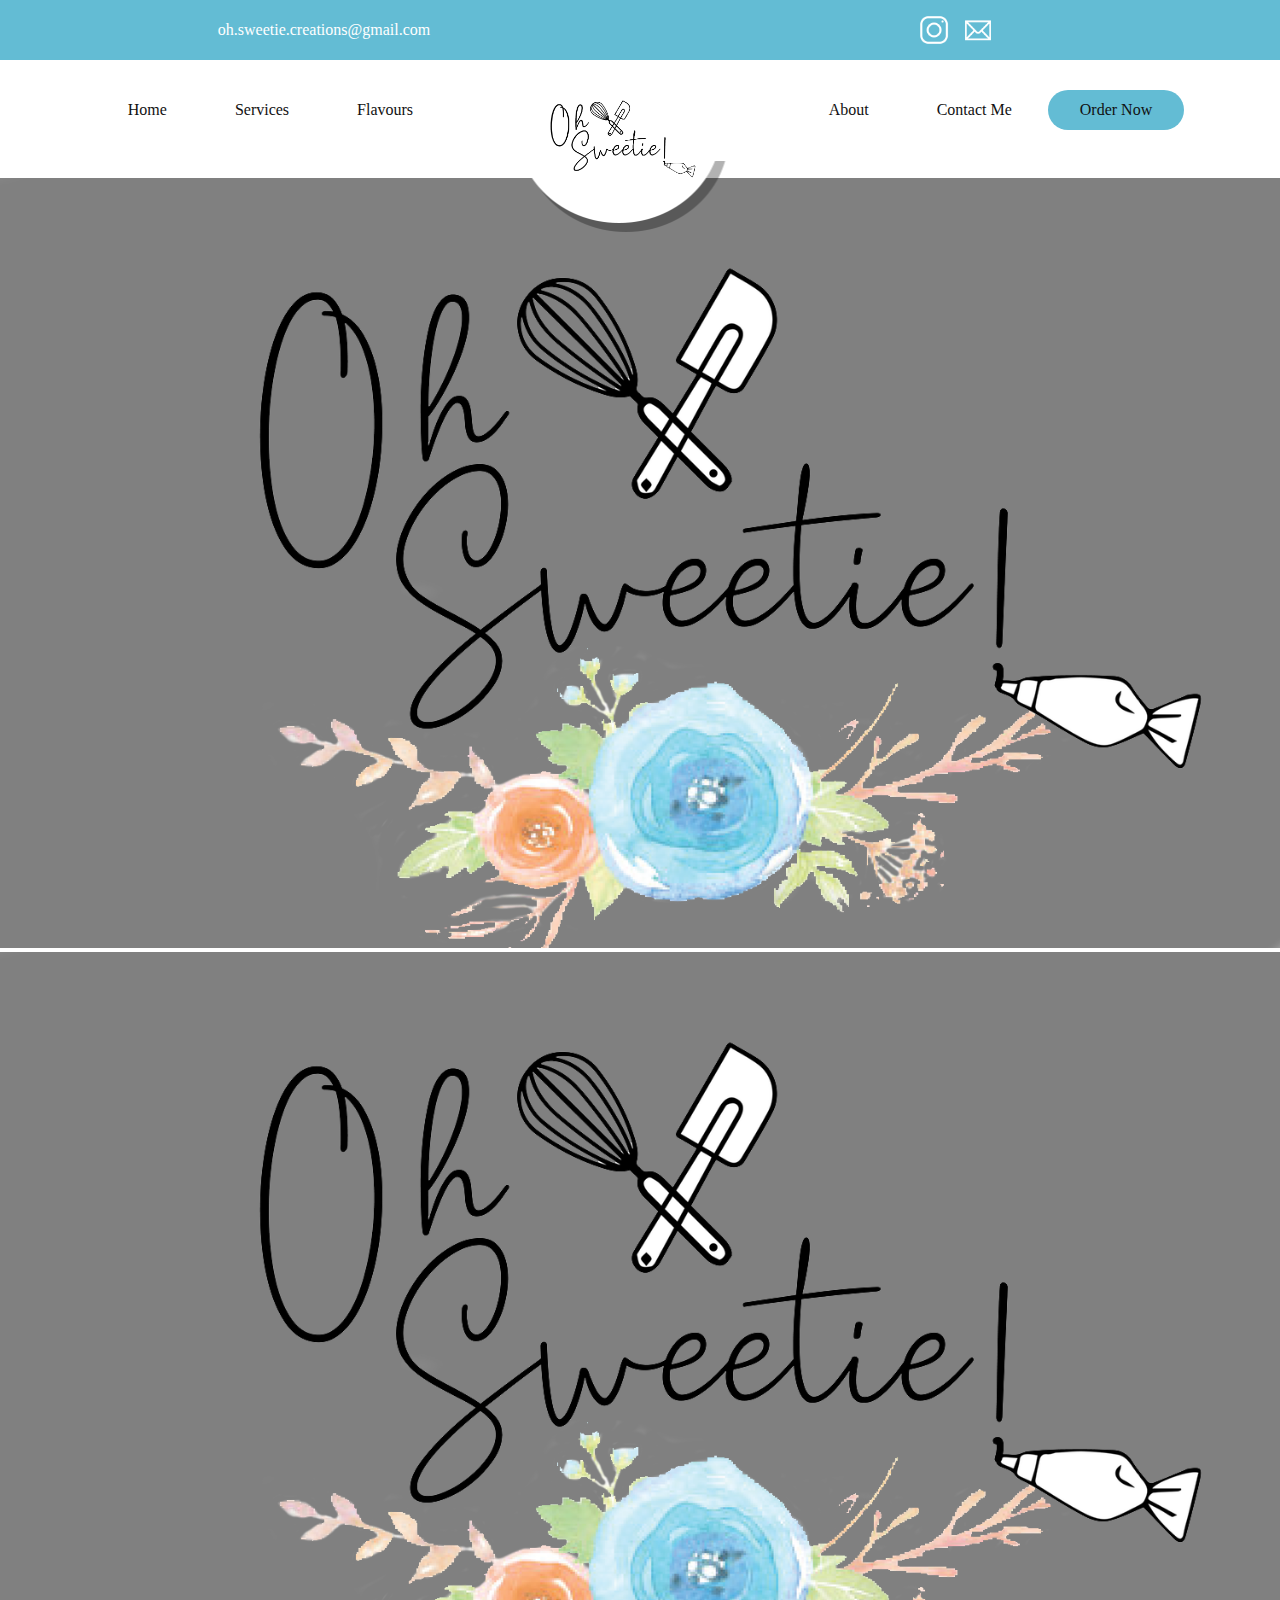
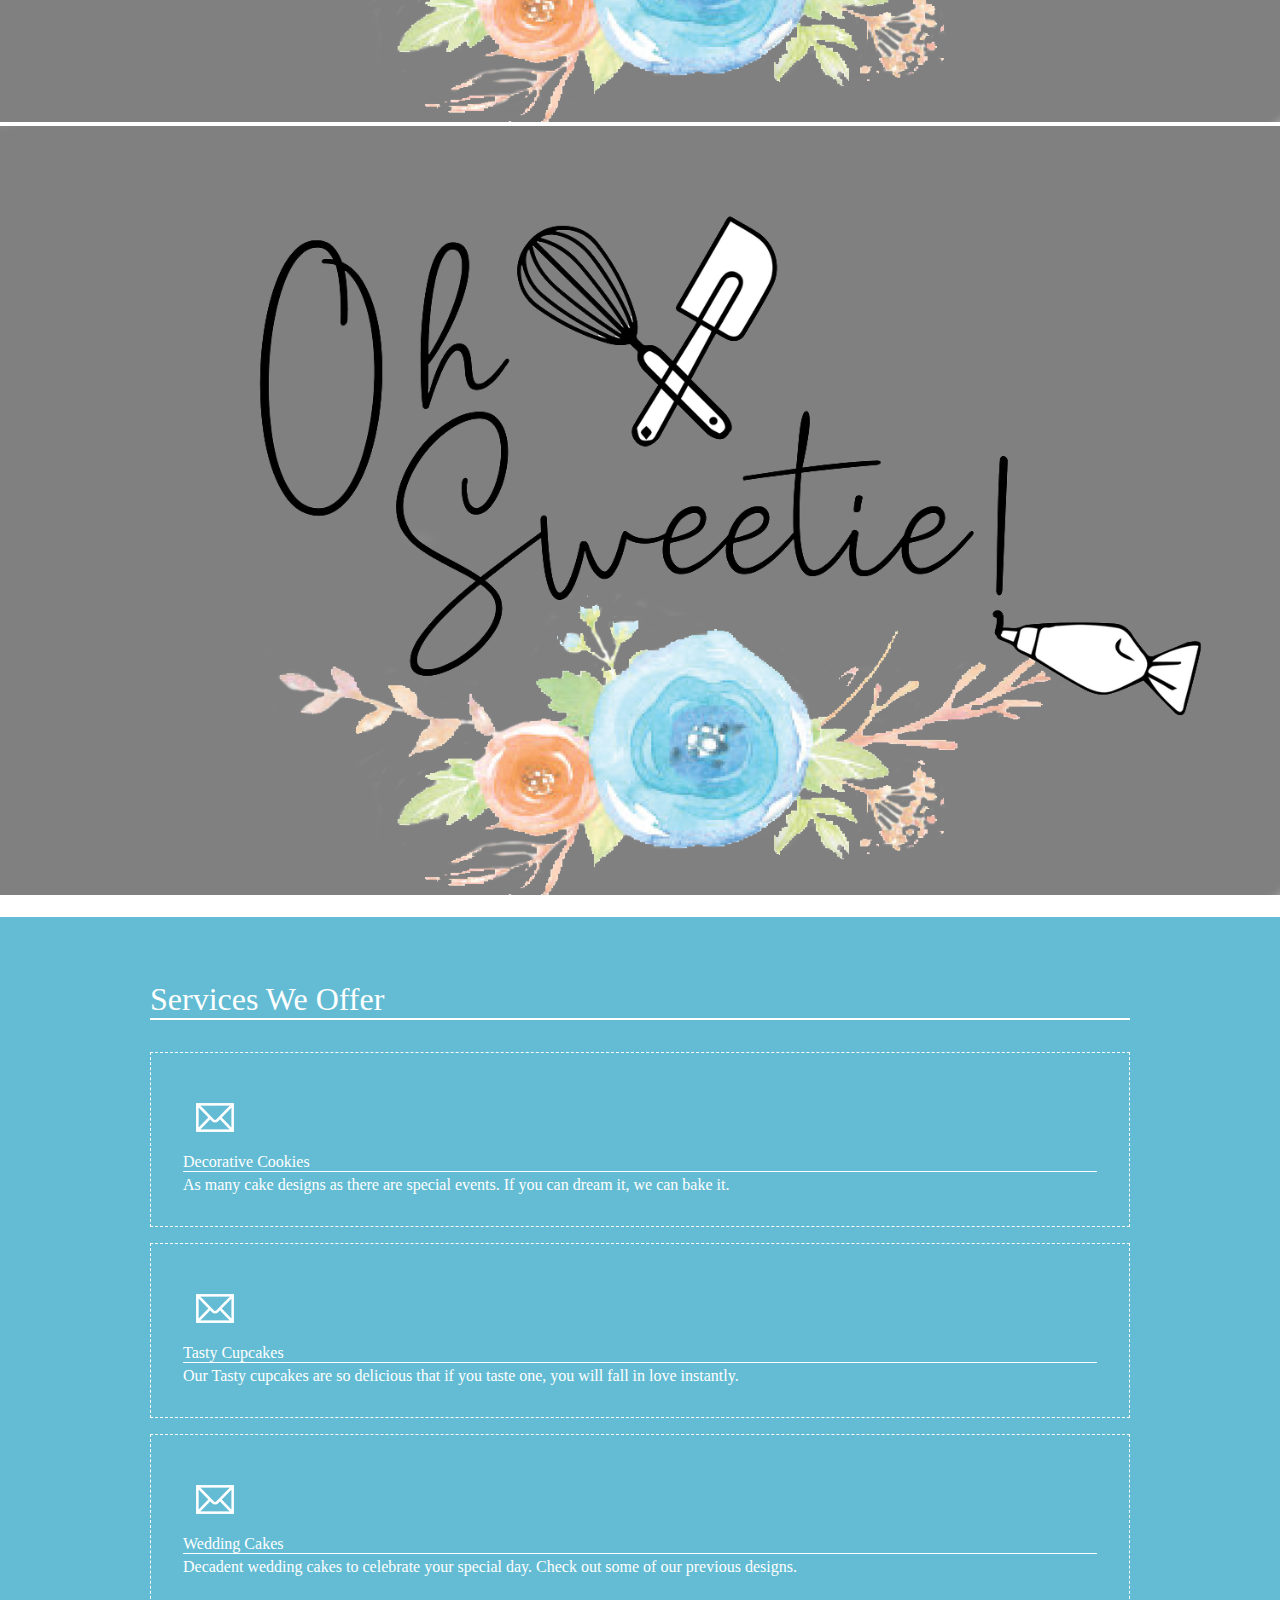
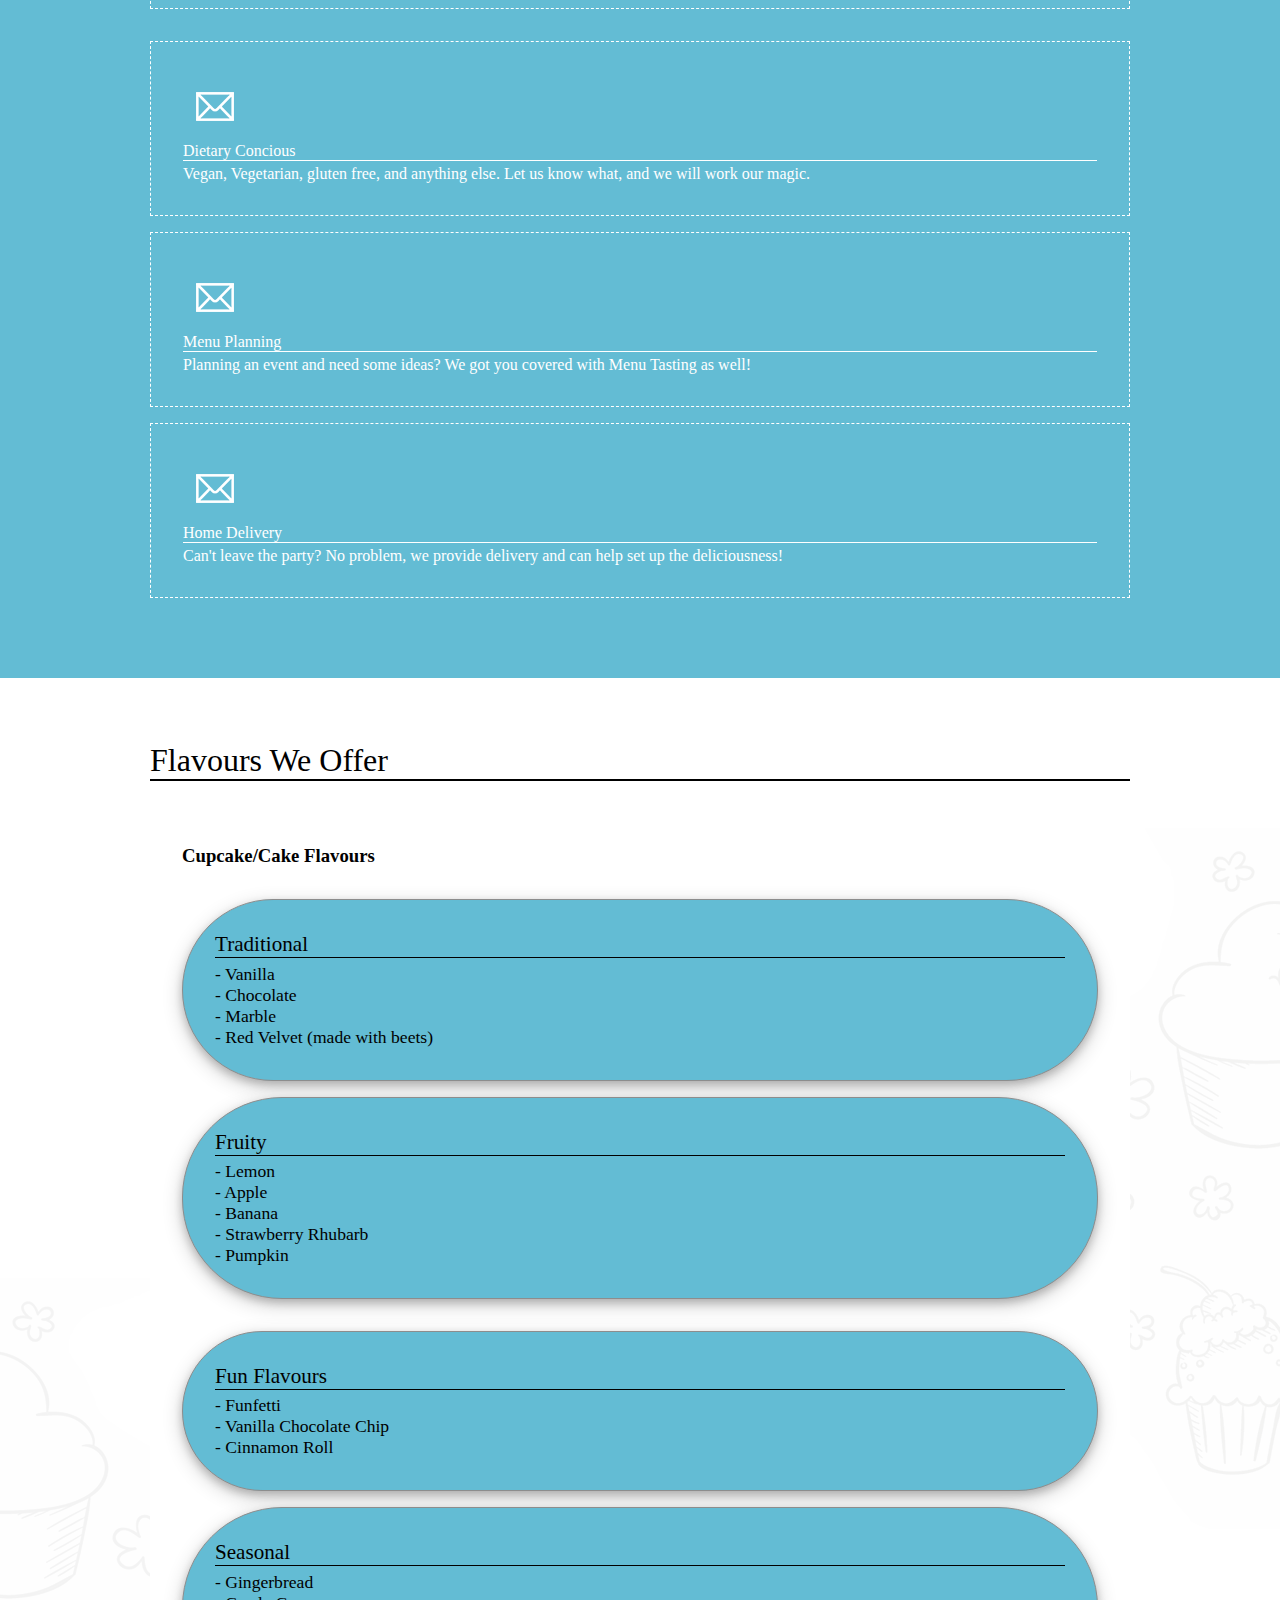
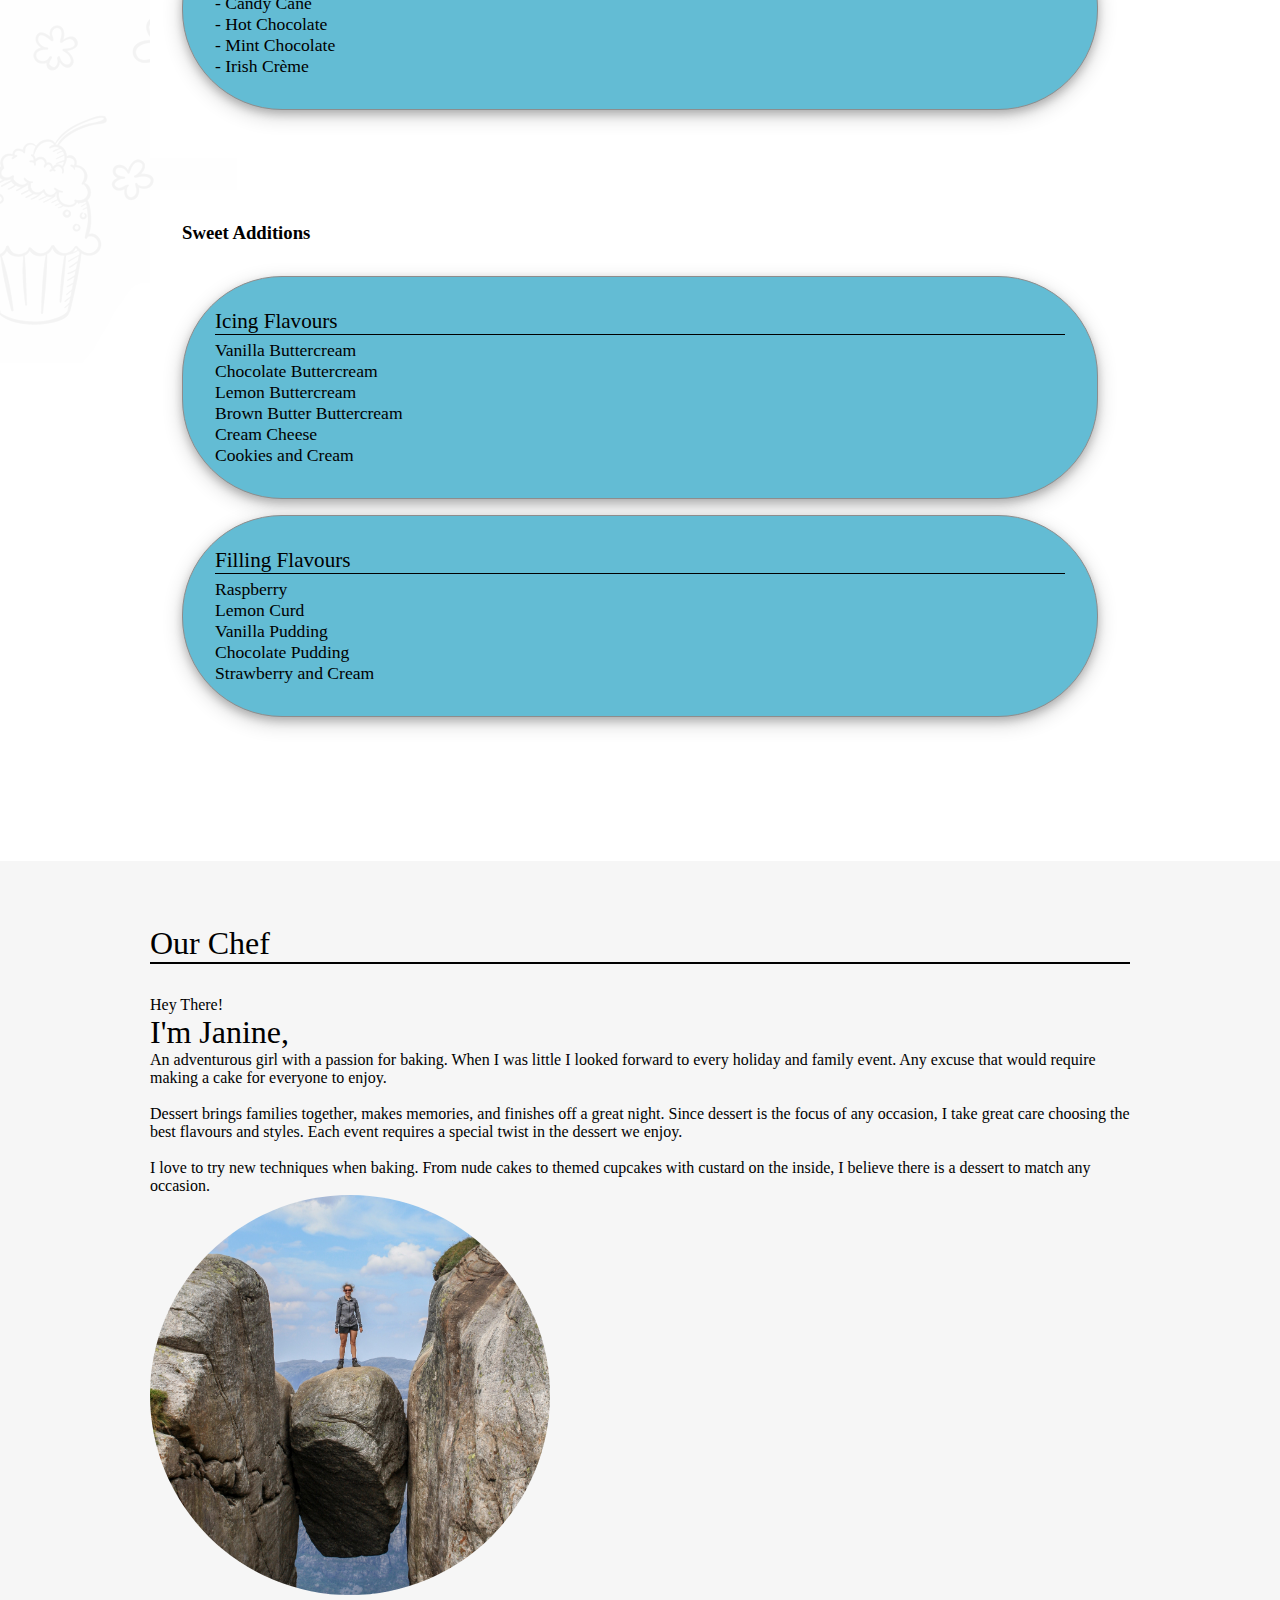
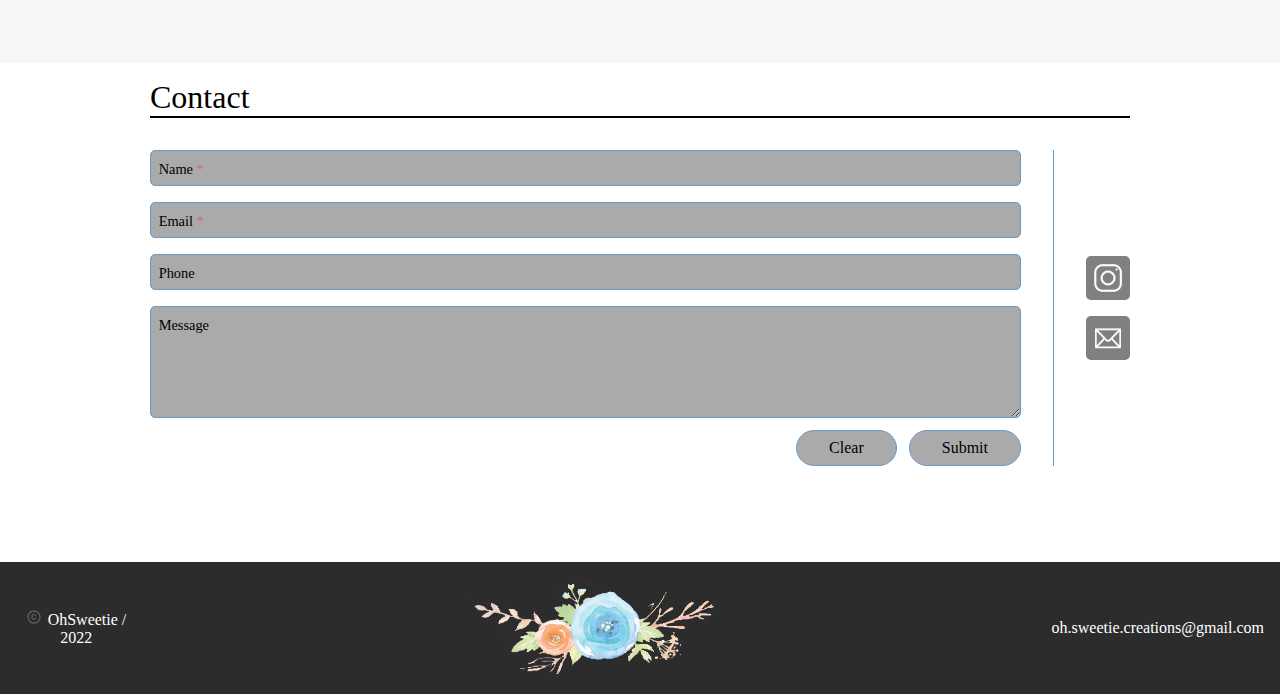
<file: index.html>
<!DOCTYPE html>
<html lang="en">
<head>
    <meta charset="UTF-8">
    <meta name="viewport" content="width=device-width, initial-scale=1.0">
    <meta http-equiv="X-UA-Compatible" content="ie=edge">
    <title>Oh Sweetie</title>
    <script src="./js/page.js" type="text/javascript"></script>
    <link href="https://cdn.jsdelivr.net/npm/bootstrap@5.2.0-beta1/dist/css/bootstrap.min.css" rel="stylesheet" integrity="sha384-0evHe/X+R7YkIZDRvuzKMRqM+OrBnVFBL6DOitfPri4tjfHxaWutUpFmBp4vmVor" crossorigin="anonymous">
    <script src="https://cdn.jsdelivr.net/npm/bootstrap@5.2.0-beta1/dist/js/bootstrap.bundle.min.js" integrity="sha384-pprn3073KE6tl6bjs2QrFaJGz5/SUsLqktiwsUTF55Jfv3qYSDhgCecCxMW52nD2" crossorigin="anonymous"></script>
    <link rel="stylesheet" href="styles.css">
    <link rel="stylesheet" href="https://cdnjs.cloudflare.com/ajax/libs/font-awesome/4.7.0/css/font-awesome.min.css">
    <link rel="apple-touch-icon" sizes="180x180" href="favicon_io/apple-touch-icon.png">
    <link rel="icon" type="image/png" sizes="32x32" href="favicon_io/favicon-32x32.png">
    <link rel="icon" type="image/png" sizes="16x16" href="favicon_io/favicon-16x16.png">
</head>
<body>
    <!-- Desktop sized header -->
    <div class="desktop-header">
        <button onclick="scrollToTop()" id="topBtn" class="topBtn" title="Go to top">Top</button>
        <section class="header">
            <div class="header-email">oh.sweetie.creations@gmail.com</div>
            <div class="header-social">
                <a class="header-socialIcon" target="_blank" rel="noreferrer" href="https://www.instagram.com/oh.sweetie.creations/">
                    <img src="./images/instagram.png" alt="Instagram">
                </a>
                <a class="header-socialIcon" target="_blank" rel="noreferrer" href="mailto:oh.sweetie.creations@gmail.com?subject = Order">
                    <img src="./images/email.png" alt="Email">
                </a>
            </div>
        </section>
        <nav>
            <div class="navButtons left">
                <a class="nav-btn" href="./index.html" rel="home">
                    Home
                </a>
                <button class="nav-btn" onclick="scrollToSection('services')" data-anchor="anchor_services">
                    Services
                </button>
                <button class="nav-btn" onclick="scrollToSection('flavours')" data-anchor="anchor_flavours">
                    Flavours
                </button>
            </div>
            <div class="nav-center">
                <div class="img-logo">
                    <div class="site-title">
                        <a href="http://ohsweetie.ca" rel="home" class="menu-item-link">
                            <span>
                                <img class="logo" src="images/Oh+Sweetie+Logo+Name+Only.png" alt="Logo">
                            </span>
                        </a>
                    </div>
                </div>
            </div>
            <div class="navButtons right">
                <button class="nav-btn" onclick="scrollToSection('about')" data-anchor="anchor_about">
                    About
                </button>
                <button class="nav-btn" onclick="scrollToSection('contact')" data-anchor="anchor_contact">
                    Contact Me
                </button>
                <a class="nav-btn highlight-btn" href="./order.html" rel="order">
                    Order Now
                </a>
            </div>
        </nav>
    </div>

    <!-- Mobile sized header -->
    <div class="mobile-header">
        <div id="mySidepanel" class="sidepanel">
            <a href="javascript:void(0)" class="closebtn" onclick="closeNav()">×</a>
            <a class="nav-btn" onclick="scrollToSection('services')" data-anchor="anchor_services">Services</a>
            <a class="nav-btn" onclick="scrollToSection('flavours')" data-anchor="anchor_flavours">Flavours</a>
            <a class="nav-btn" onclick="scrollToSection('about')" data-anchor="anchor_about">About</a>
            <a class="nav-btn" onclick="scrollToSection('contact')" data-anchor="anchor_contact">Contact</a>
            <a class="nav-btn" href="./order.html" rel="order">Order Now</a>
        </div>
        <div class="mobile-header-logo">
            <img class="mobile-logo" src="images/Oh+Sweetie+Logo+Name+Only.png" alt="Logo">
        </div>
        <div class="mobile-header-menu">
            <button class="openbtn" onclick="openNav()">☰</button>
        </div>
    </div>

    <!-- Carousel -->
    <div id="carousel-section" class="carousel slide" data-bs-ride="carousel">

        <!-- Indicators/dots -->
        <div class="carousel-indicators">
            <button type="button" data-bs-target="#carousel-section" data-bs-slide-to="0" class="active"></button>
            <button type="button" data-bs-target="#carousel-section" data-bs-slide-to="1"></button>
            <button type="button" data-bs-target="#carousel-section" data-bs-slide-to="2"></button>
        </div>
        
        <!-- The slideshow/carousel -->
        <div class="carousel-inner">
            <div class="carousel-item active">
                <img class="img" src="images/Oh+Sweetie+Logo+NoBG.png" alt="Logo" >
            </div>
            <div class="carousel-item">
                <img class="img" src="images/Oh+Sweetie+Logo+NoBG.png" alt="Logo" >
            </div>
            <div class="carousel-item">
                <img class="img" src="images/Oh+Sweetie+Logo+NoBG.png" alt="Logo" > 
            </div>
        </div>
        
        <!-- Left and right controls/icons -->
        <button class="carousel-control-prev" type="button" data-bs-target="#carousel-section" data-bs-slide="prev">
            <span class="carousel-control-prev-icon"></span>
        </button>
        <button class="carousel-control-next" type="button" data-bs-target="#carousel-section" data-bs-slide="next">
            <span class="carousel-control-next-icon"></span>
        </button>
      </div>

    <!-- Featured Section -->
    <!--
    <section class="featured">
        <div class="anchor anchor_featured"></div>
        <div class="content">
            <div class="content-title">
                <h2>Our Featured Cakes</h2>
            </div>
        </div>
    </section>
    -->


    <!-- Services Section -->
    <section class="services">
        <div class="anchor anchor_services"></div>
        <div class="content">
            <div class="content-title-white">
                <h2>Services We Offer</h2>
            </div>
            <div class="rows">
                <div class="row row-gap">
                    <div class="col-lg d-flex justify-content-center boarder tile-hover">
                        <div class="tile-image">
                            <img src="./images/email.png" alt="Email">
                        </div>
                        <div class="tile-details">
                            <div class="tile-title">Decorative Cookies</div>
                            <div class="tile-info">As many cake designs as there are special events. If you can dream it, we can bake it.</div>
                        </div>
                    </div>
                    <div class="col-lg d-flex justify-content-center boarder tile-hover">
                        <div class="tile-image">
                            <img src="./images/email.png" alt="Email">
                        </div>
                        <div class="tile-details">
                            <div class="tile-title">Tasty Cupcakes</div>
                            <div class="tile-info">Our Tasty cupcakes are so delicious that if you taste one, you will fall in love instantly.</div>
                        </div>
                    </div>
                    <div class="col-lg d-flex justify-content-center boarder tile-hover">
                        <div class="tile-image">
                            <img src="./images/email.png" alt="Email">
                        </div>
                        <div class="tile-details">
                            <div class="tile-title">Wedding Cakes</div>
                            <div class="tile-info">Decadent wedding cakes to celebrate your special day. Check out some of our previous designs.</div>
                        </div>
                    </div>
                </div>
                <div class="row row-gap">
                    <div class="col-lg d-flex justify-content-center boarder tile-hover">
                        <div class="tile-image">
                            <img src="./images/email.png" alt="Email">
                        </div>
                        <div class="tile-details">
                            <div class="tile-title">Dietary Concious</div>
                            <div class="tile-info">Vegan, Vegetarian, gluten free, and anything else. Let us know what, and we will work our magic.</div>
                        </div>
                    </div>
                    <div class="col-lg d-flex justify-content-center boarder tile-hover">
                        <div class="tile-image">
                            <img src="./images/email.png" alt="Email">
                        </div>
                        <div class="tile-details">
                            <div class="tile-title">Menu Planning</div>
                            <div class="tile-info">Planning an event and need some ideas? We got you covered with Menu Tasting as well!</div>
                        </div>
                    </div>
                    <div class="col-lg d-flex justify-content-center boarder tile-hover">
                        <div class="tile-image">
                            <img src="./images/email.png" alt="Email">
                        </div>
                        <div class="tile-details">
                            <div class="tile-title">Home Delivery</div>
                            <div class="tile-info">Can't leave the party? No problem, we provide delivery and can help set up the deliciousness!</div>
                        </div>
                    </div>
                </div>
            </div>
        </div>
    </section>

    <!-- Flavours Section -->
    <section class="flavours bakery_area">
        <div class="anchor anchor_flavours"></div>
        <div class="content">
            <div class="content-title">
                <h2>Flavours We Offer</h2>
            </div>
            <div class="flavours_grid">
                <div class="card">
                    <div class="card-banner">
                        <h3>Cupcake/Cake Flavours</h3>
                    </div>
                    <div class="row row-gap">
                        <div class="col-lg d-flex justify-content-center boarder-circle shadow-card">
                            <div class="tile-details flavour-options">
                                <div class="tile-title-black">Traditional</div>
                                <div class="tile-info"> - Vanilla</div>
                                <div class="tile-info"> - Chocolate</div>
                                <div class="tile-info"> - Marble</div>
                                <div class="tile-info"> - Red Velvet (made with beets)</div>
                            </div>
                        </div>
                        <div class="col-lg d-flex justify-content-center boarder-circle shadow-card">
                            <div class="tile-details flavour-options">
                                <div class="tile-title-black">Fruity</div>
                                <div class="tile-info"> - Lemon</div>
                                <div class="tile-info"> - Apple</div>
                                <div class="tile-info"> - Banana</div>
                                <div class="tile-info"> - Strawberry Rhubarb</div>
                                <div class="tile-info"> - Pumpkin</div>
                            </div>
                        </div>
                    </div>
                    <div class="row row-gap">
                        <div class="col-lg d-flex justify-content-center boarder-circle shadow-card">
                            <div class="tile-details flavour-options">
                                <div class="tile-title-black">Fun Flavours</div>
                                <div class="tile-info"> - Funfetti</div>
                                <div class="tile-info"> - Vanilla Chocolate Chip</div>
                                <div class="tile-info"> - Cinnamon Roll</div>
                            </div>
                        </div>
                        <div class="col-lg d-flex justify-content-center boarder-circle shadow-card">
                            <div class="tile-details flavour-options">
                                <div class="tile-title-black">Seasonal</div>
                                <div class="tile-info"> - Gingerbread</div>
                                <div class="tile-info"> - Candy Cane</div>
                                <div class="tile-info"> - Hot Chocolate</div>
                                <div class="tile-info"> - Mint Chocolate</div>
                                <div class="tile-info"> - Irish Crème</div>
                            </div>
                        </div>
                    </div>
                </div>
            </div>
            <div class="flavours_grid">
                <div class="card">
                    <div class="card-banner">
                        <h3>Sweet Additions</h3>
                    </div>    
                    <div class="row row-gap">
                        <div class="col-lg d-flex justify-content-center boarder-circle shadow-card">
                            <div class="tile-details flavour-options">
                                <div class="tile-title-black">Icing Flavours</div>
                                <div class="tile-info">Vanilla Buttercream</div>
                                <div class="tile-info">Chocolate Buttercream</div>
                                <div class="tile-info">Lemon Buttercream</div>
                                <div class="tile-info">Brown Butter Buttercream</div>
                                <div class="tile-info">Cream Cheese</div>
                                <div class="tile-info">Cookies and Cream</div>
                            </div>
                        </div>
                        <div class="col-lg d-flex justify-content-center boarder-circle shadow-card">
                            <div class="tile-details flavour-options">
                                <div class="tile-title-black">Filling Flavours</div>
                                <div class="tile-info">Raspberry</div>
                                <div class="tile-info">Lemon Curd</div>
                                <div class="tile-info">Vanilla Pudding</div>
                                <div class="tile-info">Chocolate Pudding</div>
                                <div class="tile-info">Strawberry and Cream</div>
                            </div>
                        </div>
                    </div>
                </div>
            </div>
        </div>
    </section>

    <!-- About Section -->
    <section class="about">
        <div class="anchor anchor_about"></div>
        <div class="content">
            <div class="content-title">
                <h2>Our Chef</h2>
            </div>
            <div class="row row-gap">
                <div class="col-lg d-flex justify-content-center">
                    <div class="about_intro">
                        <div class="opacity">Hey There!</div>
                        <h2>I'm Janine,</h2>
                        <p class="opacity">
                            An adventurous girl with a passion for baking. When I was little I looked forward to every
                            holiday and family event. Any excuse that would require making a cake for everyone to enjoy.
                            <br>
                            &zwj;
                            <br>
                            Dessert brings families together, makes memories, and finishes off a great night. 
                            Since dessert is the focus of any occasion, I take great care choosing the best flavours and styles.
                            Each event requires a special twist in the dessert we enjoy. 
                            <br>
                            &zwj;
                            <br>
                            I love to try new techniques when baking. From nude cakes to themed cupcakes with custard on the inside,
                            I believe there is a dessert to match any occasion. 
                        </p>
                    </div>
                </div>
                <div class="col-lg d-flex justify-content-center">
                    <div class="chef_image">
						<img class="c_image" src="./images/rock_chef.jpg" alt="Chef on a rock in Norway">
					</div>
                </div>
            </div>
        </div>
    </section>

    <!-- Contact Section -->
    <section class="contact">
        <div class="anchor anchor_contact"></div>
        <div class="content">
            <div class="content-title">
                <h2>Contact</h2>
            </div>
            <div class="contact_grid">
                <form class="contact_form" method="post" name="Contact Form" action="/index.html" netlify-honeypot="hpinput" data-netlify="true">
                    <div class="contact_fieldset">
                        <input class="hidden" name="hpinput">
                        <div class="contact_item">
                            <input id="contact-name" name="name" type="text" class="contact_input" placeholder=" " required>
                            <label for="contact-name" class="contact_label">
                                Name 
                                <span>*</span>
                            </label>
                        </div>
                        <div class="contact_item">
                            <input id="contact-email" name="email" type="email" class="contact_input" placeholder=" " required>
                            <label for="contact-email" class="contact_label">
                                Email 
                                <span>*</span>
                            </label>
                        </div>
                        <div class="contact_item">
                            <input id="contact-phone" name="phone" type="tel" class="contact_input" placeholder=" ">
                            <label for="contact-phone" class="contact_label">Phone</label>
                        </div>
                        <div class="contact_item">
                            <textarea id="contact-msg" name="messsage" class="contact_input" placeholder=" "></textarea>
                            <label for="contact-msg" class="contact_label">Message</label>
                        </div>
                        <div class="contact_msg"></div>
                        <div class="contact_buttons">
                            <button type="button" onclick="clearContact();">Clear</button>
                            <button type="submit">Submit</button>
                        </div>
                    </div>
                </form>
                <div class="contact_social">
                    <a class="contact_socialIcon" target="_blank" rel="noreferrer" href="https://www.instagram.com/oh.sweetie.creations/">
                        <img src="./images/instagram.png" alt="Instagram">
                    </a>
                    <a class="contact_socialIcon" target="_blank" rel="noreferrer" href="mailto:oh.sweetie.creations@gmail.com?subject = Order">
                        <img src="./images/email.png" alt="Email">
                    </a>
                </div>
            </div>
        </div>
    </section>

    <!-- Footer -->
    <footer class="footer">
        <div class="footer_CR">
            <svg viewBox="0 0 24 24" version="1.1" xmlns="http://www.w3.org/2000/svg" xmlns:xlink="http://www.w3.org/1999/xlink">
                <path d="M11.88 9.14c1.28.06 1.61 1.15 1.63 1.66h1.79c-.08-1.98-1.49-3.19-3.45-3.19C9.64 7.61 8 9 8 12.14c0 1.94.93 4.24 3.84 4.24 2.22 0 3.41-1.65 3.44-2.95h-1.79c-.03.59-.45 1.38-1.63 1.44-1.31-.04-1.86-1.06-1.86-2.73 0-2.89 1.28-2.98 1.88-3zM12 2C6.48 2 2 6.48 2 12s4.48 10 10 10 10-4.48 10-10S17.52 2 12 2zm0 18c-4.41 0-8-3.59-8-8s3.59-8 8-8 8 3.59 8 8-3.59 8-8 8z"></path>
            </svg>
             OhSweetie / 2022 
        </div>
        <div class="footer_logo"><img class="flower-logo" src="images/Oh+Sweetie+Flower.png" alt="Small Flower Logo"></div>
        <div class="footer_email">oh.sweetie.creations@gmail.com</div>
    </footer>
</body>
</html>
</file>
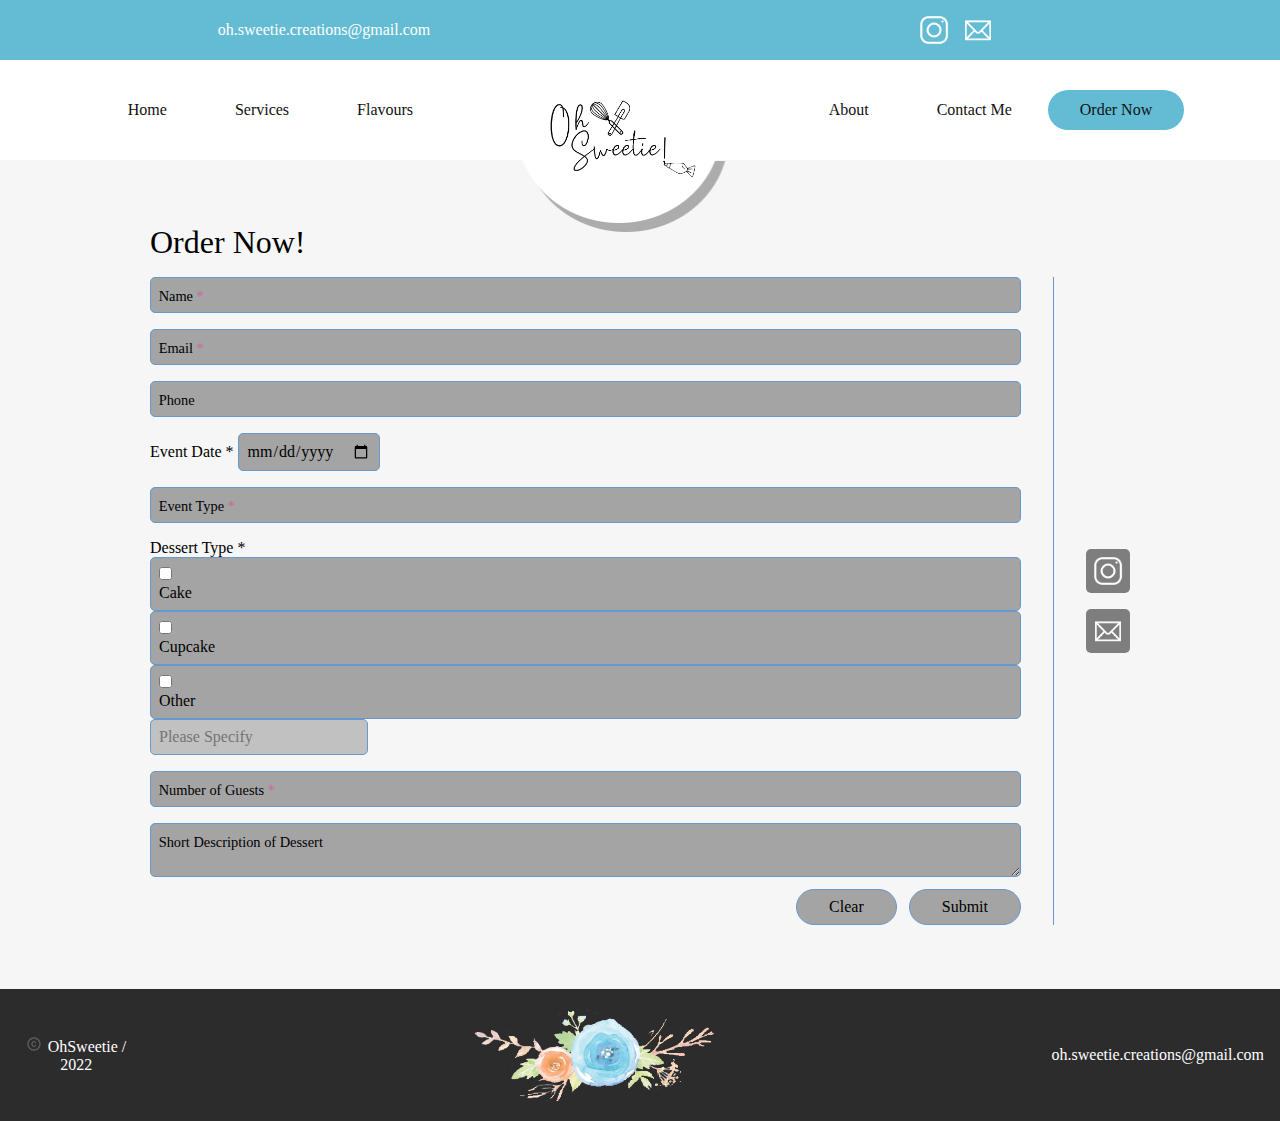
<file: order.html>
<!DOCTYPE html>
<html lang="en">
<head>
    <meta charset="UTF-8">
    <meta http-equiv="X-UA-Compatible" content="IE=edge">
    <meta name="viewport" content="width=device-width, initial-scale=1.0">
    <title>Order Now</title>
    <script src="./js/order.js" type="text/javascript"></script>
    <link href="https://cdn.jsdelivr.net/npm/bootstrap@5.2.0-beta1/dist/css/bootstrap.min.css" rel="stylesheet" integrity="sha384-0evHe/X+R7YkIZDRvuzKMRqM+OrBnVFBL6DOitfPri4tjfHxaWutUpFmBp4vmVor" crossorigin="anonymous">
    <script src="https://cdn.jsdelivr.net/npm/bootstrap@5.2.0-beta1/dist/js/bootstrap.bundle.min.js" integrity="sha384-pprn3073KE6tl6bjs2QrFaJGz5/SUsLqktiwsUTF55Jfv3qYSDhgCecCxMW52nD2" crossorigin="anonymous"></script>
    <link rel="stylesheet" href="styles.css">
    <link rel="stylesheet" href="https://cdnjs.cloudflare.com/ajax/libs/font-awesome/4.7.0/css/font-awesome.min.css">
    <link rel="apple-touch-icon" sizes="180x180" href="favicon_io/apple-touch-icon.png">
    <link rel="icon" type="image/png" sizes="32x32" href="favicon_io/favicon-32x32.png">
    <link rel="icon" type="image/png" sizes="16x16" href="favicon_io/favicon-16x16.png">
</head>
<body>
    <!-- Desktop sized header -->
    <div class="desktop-header">
        <section class="header">
            <div class="header-email">oh.sweetie.creations@gmail.com</div>
            <div class="header-social">
                <a class="header-socialIcon" target="_blank" rel="noreferrer" href="https://www.instagram.com/oh.sweetie.creations/">
                    <img src="./images/instagram.png" alt="Instagram">
                </a>
                <a class="header-socialIcon" target="_blank" rel="noreferrer" href="mailto:oh.sweetie.creations@gmail.com?subject = Order">
                    <img src="./images/email.png" alt="Email">
                </a>
            </div>
        </section>
        <nav>
            <div class="navButtons left">
                <a class="nav-btn" href="./index.html" rel="home">
                    Home
                </a>
                <button class="nav-btn" onclick="scrollToSection('services')" data-anchor="anchor_services">
                    Services
                </button>
                <button class="nav-btn" onclick="scrollToSection('flavours')" data-anchor="anchor_flavours">
                    Flavours
                </button>
            </div>
            <div class="nav-center">
                <div class="img-logo">
                    <div class="site-title">
                        <a href="http://ohsweetie.ca" rel="home" class="menu-item-link">
                            <span>
                                <img class="logo" src="images/Oh+Sweetie+Logo+Name+Only.png" alt="Logo">
                            </span>
                        </a>
                    </div>
                </div>
            </div>
            <div class="navButtons right">
                <button class="nav-btn" onclick="scrollToSection('about')" data-anchor="anchor_about">
                    About
                </button>
                <button class="nav-btn" onclick="scrollToSection('contact')" data-anchor="anchor_contact">
                    Contact Me
                </button>
                <a class="nav-btn highlight-btn" href="./order.html" rel="order">
                    Order Now
                </a>
            </div>
        </nav>
    </div>

    <!-- Mobile sized header -->
    <div class="mobile-header">
        <div id="mySidepanel" class="sidepanel">
            <a href="javascript:void(0)" class="closebtn" onclick="closeNav()">×</a>
            <a class="nav-btn" href="./index.html" rel="order">Home</a>
            <a class="nav-btn" onclick="scrollToSection('services')" data-anchor="anchor_services">Services</a>
            <a class="nav-btn" onclick="scrollToSection('flavours')" data-anchor="anchor_flavours">Flavours</a>
            <a class="nav-btn" onclick="scrollToSection('about')" data-anchor="anchor_about">About</a>
            <a class="nav-btn" onclick="scrollToSection('contact')" data-anchor="anchor_contact">Contact</a>
        </div>
        <div class="mobile-header-logo">
            <img class="mobile-logo" src="images/Oh+Sweetie+Logo+Name+Only.png" alt="Logo">
        </div>
        <div class="mobile-header-menu">
            <button class="openbtn" onclick="openNav()">☰</button>
        </div>
    </div>
    <!-- Orders -->
    <section class="order">
        <div class="anchor anchor_order"></div>
        <div class="content">
            <h2>Order Now!</h2>
            <div class="contact_grid">
                <form class="order_form" method="post" name="Order Form" action="/index.html" netlify-honeypot="hpinput" data-netlify="true">
                    <div class="contact_fieldset">
                        <input class="hidden" name="hpinput">
                        <div class="contact_item">
                            <input id="contact-name" name="name" type="text" class="contact_input" placeholder=" " required>
                            <label for="contact-name" class="contact_label">
                                Name 
                                <span>*</span>
                            </label>
                        </div>
                        <div class="contact_item">
                            <input id="contact-email" name="email" type="email" class="contact_input" placeholder=" " required>
                            <label for="contact-email" class="contact_label">
                                Email 
                                <span>*</span>
                            </label>
                        </div>
                        <div class="contact_item">
                            <input id="contact-phone" name="phone" type="tel" class="contact_input" placeholder=" ">
                            <label for="contact-phone" class="contact_label">Phone</label>
                        </div>

                        <div class="contact_item">
                            <div>
                                <label for="eventDate">
                                    Event Date 
                                    <span>*</span>
                                </label>
                                <input id="eventDate" class="form-control contact_date" type="date" required/>
                                <span id="eventDateSelected"></span>
                            </div>
                        </div>
                        <div class="contact_item">
                            <input id="contact-event" name="event" type="text" class="contact_input" placeholder=" " required>
                            <label for="contact-event" class="contact_label">
                                Event Type 
                                <span>*</span>
                            </label>
                        </div>
                        <div class="contact_item" required>
                            <label for="contact-item">
                                Dessert Type
                                <span>*</span>
                            </label>
                            <div class="row">
                                <div class="col-6">
                                    <div class="input-group mb-3">
                                        <div class="input-group-text span-across contact_type" onclick="toggle('Cake')">
                                            <input name="cake-checkbox" id="cake-checkbox" type="checkbox" value="Checkbox" onclick="toggle('Cake')">
                                            <div>Cake</div>
                                        </div>
                                    </div>
                                </div>
                                <div class="col-6">
                                    <div class="input-group mb-3">
                                        <div class="input-group-text span-across contact_type" onclick="toggle('Cupcake')">
                                            <input name="cupcake-checkbox" id="cupcake-checkbox" type="checkbox" value="Checkbox" onclick="toggle('Cupcake')">
                                            <div>Cupcake</div>
                                        </div>
                                    </div>
                                </div>
                            </div>
                            <div class="input-group">
                                <div class="input-group-text contact_type" onclick="toggle('other')">
                                    <input name="other-checkbox" id="other-checkbox" type="checkbox" value="Checkbox" onclick="toggle('other')">
                                    <div>Other</div>
                                </div>
                                <input type="text" class="form-control contact_specify" placeholder="Please Specify">
                            </div> 
                        </div>
                        <div class="contact_item">
                            <input id="contact-email" name="number" type="number" class="contact_input" placeholder=" " required>
                            <label for="contact-email" class="contact_label">
                                Number of Guests 
                                <span>*</span>
                            </label>
                        </div>

                        <div class="contact_item">
                            <textarea id="order-msg" name="messsage" class="contact_input" placeholder=" "></textarea>
                            <label for="order-msg" class="contact_label">Short Description of Dessert</label>
                        </div>
                        <!--<div class="contact_msg"></div>-->
                        <div class="contact_buttons">
                            <button type="button" onclick="clearOrder();">Clear</button>
                            <button type="submit">Submit</button>
                        </div>
                    </div>
                </form>
                <div class="contact_social">
                    <a class="contact_socialIcon" target="_blank" rel="noreferrer" href="https://www.instagram.com/oh.sweetie.creations/">
                        <img src="./images/instagram.png" alt="Instagram">
                    </a>
                    <a class="contact_socialIcon" target="_blank" rel="noreferrer" href="mailto:oh.sweetie.creations@gmail.com?subject = Order">
                        <img src="./images/email.png" alt="Email">
                    </a>
                </div>
            </div>
        </div>
    </section>
    <!-- Footer -->
    <footer class="footer">
        <div class="footer_CR">
            <svg viewBox="0 0 24 24" version="1.1" xmlns="http://www.w3.org/2000/svg" xmlns:xlink="http://www.w3.org/1999/xlink">
                <path d="M11.88 9.14c1.28.06 1.61 1.15 1.63 1.66h1.79c-.08-1.98-1.49-3.19-3.45-3.19C9.64 7.61 8 9 8 12.14c0 1.94.93 4.24 3.84 4.24 2.22 0 3.41-1.65 3.44-2.95h-1.79c-.03.59-.45 1.38-1.63 1.44-1.31-.04-1.86-1.06-1.86-2.73 0-2.89 1.28-2.98 1.88-3zM12 2C6.48 2 2 6.48 2 12s4.48 10 10 10 10-4.48 10-10S17.52 2 12 2zm0 18c-4.41 0-8-3.59-8-8s3.59-8 8-8 8 3.59 8 8-3.59 8-8 8z"></path>
            </svg>
             OhSweetie / 2022 
        </div>
        <div class="footer_logo"><img class="flower-logo" src="images/Oh+Sweetie+Flower.png" alt="Small Flower Logo"></div>
        <div class="footer_email">oh.sweetie.creations@gmail.com</div>
    </footer>
</body>
</html>
</file>
<file: styles.css>
:root {
    --style_page: true;
    --background: #ffffff;
    --background_grey: #f6f6f6;
    --accent: #63bcd4;
    --accent_hover: #2d829a;
    --font: #000000;
    --hover_grey: #868686;
    --boarder: #8d8d8d;
    --footer: #2c2c2c;
    --tile_color: #ffffff;
    --form_background: #b4b4b4;
    --form_background_light: #c1c1c1;
}

*, *:before, *:after {
    padding: 0;
    box-sizing: border-box;
    margin: auto auto;
}

a {
    text-decoration: none;
}

#topBtn {
    display: none;
    position: fixed;
    bottom: 30px;
    right: 30px;
    z-index: 99;
    font-size: 18px;
    border: none;
    outline: none;
    background-color: var(--accent);
    color: white;
    cursor: pointer;
    padding: 15px;
    border: 2px solid var(--boarder);
    border-radius: 10px;
}
  
#topBtn:hover {
    background-color: var(--accent_hover);
}

/* header (desktop) */

.header {
    display: grid;
    grid-template-columns: 1fr 1fr;
    position: relative;
    padding: 0.5rem;
    z-index: 999;
    background-color: var(--accent);
    color: var(--background);
}

.header-email {
    justify-content: flex-start;
}

.header-social {
    display: flex;
}

.header-socialIcon {
    display: block;
    width: 2.75em;
    height: 2.75em;
    border-radius: 5px;
    margin: 0;
    outline-offset: 2px;
    cursor: pointer;
}
 
.header-socialIcon:active {
    cursor: pointer;
}  

.header-socialIcon img {
    width: 100%;
    height: 100%;
}
  
.header-socialIcon:focus {
    outline: 1px solid var(--accent);
}

/* nav bar (desktop) */

nav {
    display: grid;
    grid-template-columns: auto min-content auto;
    width: 100%;
}

.nav-center {
    justify-content: center;
    display: flex;
    height: 100%;
    width: 100%;
}

.menu-item-link {
    position: relative;
    display: inline-block;
}

@media screen and (min-width:1060px) {
    .site-title .menu-item-link:after {
        content: "";
        background: url(images/logo-circle.png) no-repeat scroll center center;
        height: 201px;
        width: 209px;
        position: absolute;
        left: 50%;
        z-index: 1;
        -webkit-transform: translateX(-50%);
        -ms-transform: translateX(-50%);
        transform: translateX(-50%);
        bottom: -73px;
    }
}

.img-logo {
    margin-top: 1em;
}

.logo {
    width: 10em;
    height: auto;
    position: relative;
    z-index: 2;
    transform: translateY(20px);
    vertical-align: middle;
}

nav .navButtons {
    padding: 0.5em 2em;
}

.highlight-btn {
    text-align: left;
        background-color: var(--accent);
        align-items: center;
        border-radius: 24px;
        box-sizing: border-box;
        display: inline-flex;
        height: 2.5em;
        overflow: visible;
        padding: 2px 24px;
}

nav .navButtons .nav-btn {
    font-family: "Gochi Hand", cursive;
    color: #111;
    padding: 1em 2em 1em 2em;
    cursor: pointer;
}

@media screen and (min-width:1060px) {
    .nav-btn:hover {
        text-align: left;
        background-color: var(--accent);
        align-items: center;
        border-radius: 24px;
        box-sizing: border-box;
        display: inline-flex;
        height: 2.5em;
        overflow: visible;
        padding: 2px 24px;
    }
    .highlight-btn:hover {
        background-color: var(--accent_hover);
    }
}

@media screen and (max-width:1059px) {
    .nav-btn:hover {
        background-color: var(--accent);
        cursor: pointer;
    }
}

/* controller */
@media screen and (min-width:1060px) {
    .desktop-header {
        display: block;
    }

    .mobile-header {
        display: none;
    }
}

@media screen and (max-width:1059px) {
    .desktop-header {
        display: none;
    }

    .mobile-header {
        display: flex;
    }
}

/* header (mobile) */
.mobile-header {
    width: 100%;
}

.mobile-header-logo {
    justify-content: flex-start;
}

.mobile-header-menu {
    height: 100%;
    justify-content: flex-end;
}

.mobile-logo {
    width: 50%;
    max-width: 400px;
    height: auto;
}

/* mobile hamburger button */
.sidepanel  {
    width: 0;
    position: fixed;
    z-index: 1;
    height: 100%;
    top: 0;
    left: 0;
    background-color: #111;
    overflow-x: hidden;
    transition: 0.5s;
    padding-top: 60px;
}
  
.sidepanel a {
    padding: 8px 8px 8px 32px;
    text-decoration: none;
    font-size: 25px;
    color: #818181;
    display: block;
    transition: 0.3s;
}
  
.sidepanel a:hover {
    color: #f1f1f1;
}
  
.sidepanel .closebtn {
    position: absolute;
    top: 0;
    right: 25px;
    font-size: 36px;
}
  
.openbtn {
    font-size: 1.5em;
    cursor: pointer;
    padding: 1em;
    margin-right: 0.5em;
    border: none;
}

/* body stuff */

.sidepanel {
    z-index: 3;
}

.img {
    background-color: gray;
    width: 100%;
}

body {
    margin: 0;
    background-color: var(--background);
    /*cursor: url(../images/cursor_auto.png) 4 4, auto;*/
    --nav-load-time: 500ms;
    --nav-link-load-time: 500ms;
    --header-logo-load-time: 500ms
    --article-load-delay: calc(var(--nav-load-time) + var(--nav-link-load-time))
}

main {
    padding: 30px;
}
  
h1 {
    animation: article-load 500ms ease-in var(--article-load-delay);
    animation-fill-mode: forwards;
    transform: translateY(-20px);
    opacity: 0;
}

h2 {
    font-family: "Gochi Hand", cursive;
    font-weight: normal;
    font-size: 2em;
}

.anchor {
    position: absolute;
}

.content-title {
    border-bottom: 2px solid var(--font);
    margin-bottom: 1em;
}

.featured {
    padding: 4em 2em;
}

/* Services Section */ 

.services {
    padding: 4em 2em;
    background-color: var(--accent);
    color: var(--background);
}

.tile-hover:hover {
    background-color: var(--background);
    color: var(--tile_color);
    transition-duration: 0.8s;
    transition-delay: 0.0s;
    --tile_color: #000000;
}

.tile-image {
    margin: 0;
}

.tile-details {
    margin: 0;
}

.tile-title {
    margin-bottom: 0.25em;
    border-bottom: 1px solid var(--tile_color);
}

.row-gap {
    grid-gap: 4em;
    margin-top: 2em;
}

.boarder {
    border: 1px dashed var(--background);
    margin: 1em 0em 1em 0em;
    padding: 2em;
}

.content-title-white {
    border-bottom: 2px solid var(--background);
    margin-bottom: 1em;
}

/* Flavours section */

.flavours {
    padding: 4em 2em;
    position: relative;
}

.bakery_area::before {
    content: "";
    background: url(images/w-left-techture.png) no-repeat scroll center center;
    position: absolute;
    left: 0px;
    top: 500px;
    height: 885px;
    width: 237px;
    opacity: .5;
    z-index: -1;
}

.bakery_area::after {
    content: "";
    background: url(images/w-right-techture.png) no-repeat scroll center center;
    position: absolute;
    right: 0px;
    top: 100px;
    height: 801px;
    opacity: .5;
    width: 250px;
    z-index: -1;
}

.boarder-circle {
    border: 1px solid var(--boarder);
    background-color: var(--accent);
    border-radius: 100px;
    margin: 1em 0em 1em 0em;
    padding: 2em;
}

.shadow-card {
    box-shadow: 0 4px 8px 0 rgba(0, 0, 0, 0.2), 0 6px 20px 0 rgba(0, 0, 0, 0.19);
}

.card {
    margin: 2em 0em;
    padding: 2em;
    background-color: var(--background);
}

.flavour-options {
    font-size: 1.1em;
}

.tile-title-black {
    margin-bottom: 0.25em;
    font-size: 1.2em;
    border-bottom: 1px solid var(--font);
}

/* about */

.about {
    padding: 4em 1em;
    background-color: var(--background_grey);
}

.c_image {
    border-radius: 50%;
    width: 25em;
    height: auto;
}

.grid-column {
    display: grid;
    gap: 1.5rem;
    grid-template-columns: repeat(3, 1fr);
}

/* contact form */

form {
    display: block;
    margin-top: 0em;
}

.content {
    max-width: 980px;
}

.contact {
    position: relative;
    background-color: var(--background);
    padding: 1em 1em 6em;
}

@media (min-width: 721px) {
    .contact_grid {
        display: grid;
        grid-template-columns: auto max-content;
    }
}

.contact fieldset {
    all: unset;
    position: relative;
    transition: opacity 0.3s;
}

.contact_item {
    display: inline-block;
    position: relative;
    width: 100%;
    margin-top: 1em;
}

.contact_input {
    display: block;
    width: 100%;
    font-size: inherit;
    font-family: inherit;
    border: 1px solid #69c;
    border-radius: 5px;
    padding: 0.5em;
    background: #0005;
    color: rgb(0, 0, 0);
    transition: all 0.3s;
    outline-offset: 2px;
}

.contact_input:focus {
    outline: 1px solid #eee;
}

.contact_input:not(:placeholder-shown), .contact_input:focus {
    margin-top: 1em;
}
  
.contact_input:not(:placeholder-shown) ~ label, .contact_input:focus ~ label {
    font-size: 0.8em;
    top: -0.2em;
    left: 0;
    color: #69c;
}

.contact textarea {
    height: 7em;
    resize: vertical;
    min-height: 3em;
}

.contact_label {
    position: absolute;
    font-size: 0.9em;
    color: rgb(0, 0, 0);
    top: 0.8em;
    left: 0.6em;
    line-height: 1;
    pointer-events: none;
    transition: all 0.3s;
}

.contact_label > span {
    color: #c69;
}

.contact_buttons {
    text-align: right;
    padding-top: 0.5em;
}

.contact_buttons > button:nth-child(1) {
    margin-right: 0.5em;
}

.contact_buttons > button {
    background: #0005;
    color: rgb(0, 0, 0);
    border: 1px solid #69c;
    border-radius: 25px;
    padding: 0.5em 2em;
    outline-offset: 2px;
    transition: all 0.25s;
}

.contact_buttons > button:nth-child(1) {
    margin-right: 0.5em;
}
  
.contact_buttons > button:not(:disabled):nth-child(1):hover {
    background-color: #c96;
    opacity: 0.8;
    transition: opacity 0.2s;
}
  
.contact_buttons > button:not(:disabled):nth-child(1):hover:hover, .contact_buttons > button:not(:disabled):nth-child(1):hover:checked, .contact_buttons > button:not(:disabled):nth-child(1):hover:checked + label {
    opacity: 1;
}

.contact_buttons > button:not(:disabled):nth-child(2):hover {
    background-color: #6c9;
    opacity: 0.8;
    transition: opacity 0.2s;
}
  
.contact_buttons > button:not(:disabled):nth-child(2):hover:hover, .contact_buttons > button:not(:disabled):nth-child(2):hover:checked, .contact_buttons > button:not(:disabled):nth-child(2):hover:checked + label {
    opacity: 1;
}

button, select {
    font-size: inherit;
    font-family: inherit;
    background: none;
    border: none;
    color: inherit;
}

.contact_msg {
    text-align: center;
    color: #111;
}

.contact_msg.ok {
    padding: 0.5em;
    margin: 0.5em 0;
    background-color: #6c9;
}
  
.contact_msg.error {
    padding: 0.5em;
    margin: 0.5em 0;
    background-color: #c69;
}

.hidden {
    display: none;
}

.contact_social {
    display: flex;
    justify-content: center;
}
  
@media (min-width: 721px) {
    .contact_social {
        flex-direction: column;
        border-left: 1px solid #69c;
        padding-left: 2em;
        margin: 1em 0 0 2em;
    }
}
  
@media (max-width: 720px) {
    .contact_social {
        flex-direction: row;
        border-top: 1px solid #69c;
        padding-top: 2em;
        margin-top: 2em;
    }
}
  
.contact_socialIcon {
    display: block;
    width: 2.75em;
    height: 2.75em;
    background-color: rgb(97, 97, 97);
    transition: all 0.25s;
    border-radius: 5px;
    margin: 0;
    outline-offset: 2px;
    opacity: 0.8;
    transition: opacity 0.2s;
    cursor: pointer;
}
  
.contact_socialIcon:hover, .contact_socialIcon:checked, .contact_socialIcon:checked + label {
    opacity: 1;
}
 
.contact_socialIcon:active {
    cursor: pointer;
}  

.contact_socialIcon img {
    width: 100%;
    height: 100%;
}
  
.contact_socialIcon:focus {
    outline: 1px solid var(--accent);
}
  
@media (max-width: 720px) {
    .contact_socialIcon:not(:nth-child(1)) {
        margin-left: 1em;
    }
}
  
@media (min-width: 721px) {
    .contact_socialIcon:not(:nth-child(1)) {
        margin-top: 1em;
    }
}

/* order */

.order {
    padding: 4em 0em;
    background-color: var(--background_grey);
}

@media (max-width: 720px) {
    .order {
        padding: 4em 1em;
    }
}

.span-across {
    width: inherit;
}

.contact_label_dessert {
    position: relative;
    font-size: 0.9em;
    color: rgb(0, 0, 0);
    line-height: 1;
    pointer-events: none;
    transition: all 0.3s;
}

.contact_date, .contact_type, .contact_specify {
    background-color: var(--form_background);
    font-size: inherit;
    font-family: inherit;
    border: 1px solid #69c;
    border-radius: 5px;
    padding: 0.5em;
    background: #0005;
    color: rgb(0, 0, 0);
    transition: all 0.3s;
    outline-offset: 2px;
}

.contact_date:focus, .contact_specify:focus {
    background-color: var(--form_background);
}

.contact_type {
    grid-gap: 1em;
}

.contact_specify {
    background-color: var(--form_background_light);
    color: var(--font);
}

/* footer */

footer {
    display: flex;
    background-color: var(--footer);
    color: white;
    font-size: 1em;
    padding: 1em;
    align-items: center;
    text-align: center;
}
  
footer svg {
    margin: 0 0.1em 0 0;
    width: 1em;
    fill: #5e5e5e;
}

.flower-logo {
    position: relative;
    width: 30%;
    min-width: 4rem;
    height: auto;
}

@media (max-width: 650px){
    .footer_logo {
        display: none!important;
    }
}
  
@keyframes nav-load {
    0% {
        transform: translateY(0);
    }
  
    100% {
        transform: translateY(-100%);
    }
}
  
@keyframes header-logo-load {
    0% {
        transform: scale(0);
    }
  
    90% {
        transform: scale(1.1);
    }
  
    100% {
        transform: scale(1);
    }
}
</file>
